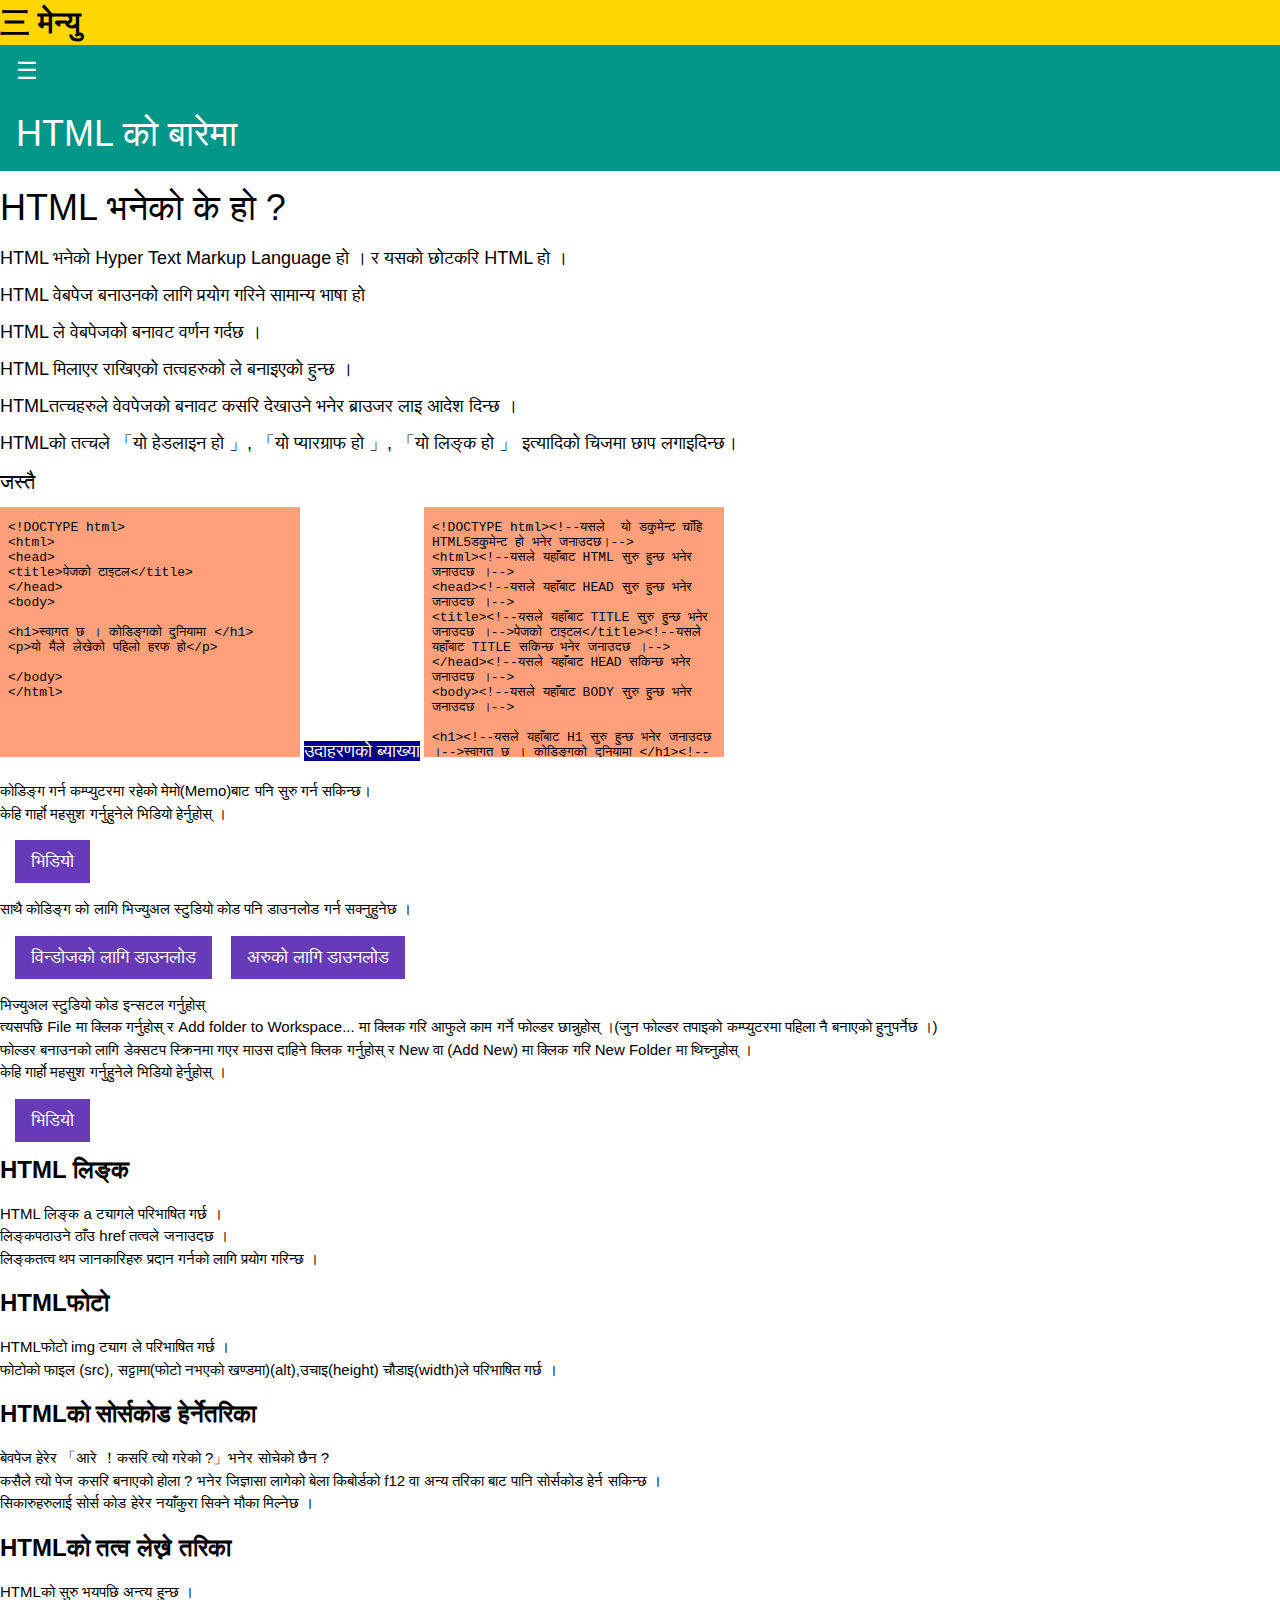
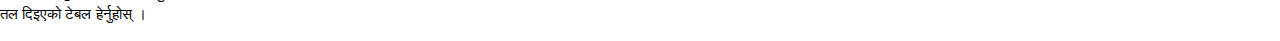
<file: html.html>
<!DOCTYPE html>
<html lang="en">
<head>
    <meta charset="UTF-8">
    <link rel="stylesheet" href="all.css">
    <script src="https://ajax.googleapis.com/ajax/libs/jquery/3.5.1/jquery.min.js"></script>
    <meta name="viewport" content="width=device-width, initial-scale=1.0">
    <title>Document</title>
</head>
<script>
    $(document).ready(function(){
          $(".logo").click(function(){
            $(".menu").slideToggle(500);    
          });
          $(".study").click(function(){
             alert("【結果を出す人の特徴】⇒素直、常にポジティブ思考");
            });
        });
    
    </script>
<body>

    <div class="header">
        <div class="logo">
<div class="m0">三 मेन्यु </div>
        </div>
        <div class="menu" style="align-content: center;">
        <div class="m1">
        <h3 class="f">HTML र CSS</h3>
        <a class="f" href="html.html">HTML सिकौँ</a>
        <a class="f" href="/css/default.asp">CSS सिकौँ</a>
        <a class="f" href="/bootstrap/bootstrap_ver.asp">Bootstrap सिकौँ</a>
        <a class="f" href="/w3css/default.asp">W3.CSS सिकौँ</a>
        <a class="f" href="/colors/default.asp">Colors सिकौँ</a>
        <a class="f" href="/icons/default.asp">Icons सिकौँ</a>
        <a class="f" href="/graphics/default.asp">Graphics सिकौँ</a>
        <a class="f" href="/howto/default.asp">कसरी सिकौँ</a>
        <a class="f" href="/sass/default.php">Sass सिकौँ</a>
     </div>
        <div class="m2">
         <h4 class="f1">जाभा स्क्रिप्ट</h4>
        
        <a class="f1" href="/js/default.asp">JavaScript सिकौँ</a>
        <a class="f1" href="/jquery/default.asp">jQuery सिकौँ</a>
        <a class="f1" href="/react/default.asp">React सिकौँ</a>
        <a class="f1" href="/angular/default.asp">AngularJS सिकौँ</a>
        <a class="f1" href="/js/js_json_intro.asp">JSON सिकौँ</a>
        <a class="f1" href="/js/js_ajax_intro.asp">AJAX सिकौँ</a>
        <a class="f1" href="/js/js_htmldom.asp">HTML-DOM सिकौँ</a>       
        <a class="f1" href="/appml/default.asp">AppML सिकौँ</a>
        <a class="f1" href="/w3js/default.asp">W3.JS सिकौँ</a>
    </div>
        

    </div>
<!--上記はメニュー基礎-->
    
    <div class="body" style="align-content: center;">
            <div class="w3-sidebar w3-bar-block w3-card w3-animate-left" style="display:none" id="mySidebar">
            <button class="w3-bar-item w3-button w3-large"
            onclick="w3_close()">बन्द &times;</button>
            <a href="#" class="w3-bar-item w3-button">परिचय</a>
            <a href="#" class="w3-bar-item w3-button">HTML मुख्य भाग</a>
            <a href="#" class="w3-bar-item w3-button"> सुत्र</a>
            <a href="#" class="w3-bar-item w3-button">HTML मुख्य भाग</a>
            <a href="#" class="w3-bar-item w3-button"> सुत्र</a>
          </div>
          
          <div id="main">
          
          <div class="w3-teal">
            <button id="openNav" class="w3-button w3-teal w3-xlarge" onclick="w3_open()">&#9776;</button>
            <div class="w3-container">
              <h1>HTML को  बारेमा</h1>
            </div>
          </div>
          <!--ここから内容-->
          <h1>HTML भनेको के हो ?</h1>
          <h5>HTML भनेको Hyper Text Markup Language हो । र यसको छोटकरि HTML हो ।</h5>
          <h5>HTML वेबपेज बनाउनको लागि प्रयोग गरिने सामान्य भाषा हो</h5>
          <h5>HTML ले वेबपेजको बनावट वर्णन गर्दछ ।</h5>
          <h5>HTML मिलाएर राखिएको तत्वहरुको ले बनाइएको हुन्छ ।</h5>
          <h5>HTMLतत्चहरुले वेवपेजको बनावट  कसरि देखाउने भनेर  ब्राउजर लाइ आदेश दिन्छ ।</h5>
          <h5>HTMLको तत्चले 「यो हेडलाइन हो 」, 「यो प्यारग्राफ हो 」, 「यो लिङ्क हो 」 इत्यादिको चिजमा छाप लगाइदिन्छ।</h5>
          <h4>जस्तै</h4>
          
              <iframe src="f1.txt" frameborder="0" height="250" width="auto" style="background-color: lightsalmon;"></iframe>
              <h5 style="display: inline; align-content: center; background-color: darkblue; color: white;">उदाहरणको ब्याख्या</h5>
              <iframe src="f1d.txt" frameborder="0" height="250" width="auto" style="background-color: lightsalmon;"></iframe>
              <br>
              
              <p>कोडिङ्ग गर्न कम्प्युटरमा रहेको मेमो(Memo)बाट पनि सुरु गर्न सकिन्छ।<br>केहि गार्हो महसुश गर्नुहुनेले भिडियो हेर्नुहोस् ।</p>
              <a href="http://"  target="_blank" style="display: inline;"><button class="w3-button w3-deep-purple">भिडियो</button></a>
          　　<p>साथै कोडिङ्ग को लागि भिज्युअल स्टुडियो कोड पनि डाउनलोड गर्न सक्नुहुनेछ ।</p>
          <a href="https://az764295.vo.msecnd.net/stable/ea3859d4ba2f3e577a159bc91e3074c5d85c0523/VSCodeUserSetup-x64-1.52.1.exe" style="display: inline; padding-bottom: 2px;"><button class="w3-button w3-deep-purple">विन्डोजको लागि डाउनलोड</button></a>
          <a href="https://code.visualstudio.com/download"  target="_blank" style="display: inline;"><button class="w3-button w3-deep-purple">अरुको लागि डाउनलोड</button></a>
          <p>भिज्युअल स्टुडियो कोड इन्सटल गर्नुहोस्
              <br>त्यसपछि File मा क्लिक गर्नुहोस् र Add folder to Workspace... मा क्लिक गरि आफुले काम गर्ने फोल्डर छान्नुहोस् ।(जुन फोल्डर तपाइको कम्प्युटरमा पहिला नै बनाएको हुनुपर्नेछ ।) <br>
              फोल्डर बनाउनको लागि डेक्सटप स्क्रिनमा गएर माउस दाहिने क्लिक गर्नुहोस् र New वा (Add New) मा क्लिक गरि New Folder मा थिच्नुहोस् । <br>केहि गार्हो महसुश गर्नुहुनेले भिडियो हेर्नुहोस् ।
          </p>
          <a href="http://"  target="_blank" style="display: inline;"><button class="w3-button w3-deep-purple">भिडियो</button></a>
          <h3 style="font-weight: bold;">HTML लिङ्क</h3>
            <p>HTML लिङ्क a ट्यागले परिभाषित गर्छ ।<br>
                लिङ्कपठाउने ठाँउ href तत्वले जनाउदछ ।<br>
                लिङ्कतत्व थप जानकारिहरु प्रदान गर्नको लागि प्रयोग गरिन्छ ।<br>
                </p>
                <h3 style="font-weight: bold;">HTMLफोटो</h3>
                <p>HTMLफोटो img ट्याग ले परिभाषित गर्छ ।<br>
                    फोटोको फाइल (src), सट्टामा(फोटो नभएको खण्डमा)(alt),उचाइ(height) चौडाइ(width)ले परिभाषित गर्छ ।                
                    </p>
                    <h3 style="font-weight: bold;">HTMLको सोर्सकोड हेर्नेतरिका </h3>
                <p>बेवपेज हेरेर 「आरे ！कसरि त्यो गरेको ?」भनेर सोचेको छैन ?<br>
                    कसैले त्यो पेज कसरि बनाएको होला ? भनेर जिज्ञासा लागेको बेला किबोर्डको f12 वा अन्य तरिका बाट पानि सोर्सकोड हेर्न सकिन्छ ।<br>
                    सिकारुहरुलाई सोर्स कोड हेरेर नयाँकुरा सिक्ने मौका मिल्नेछ ।</p>
                    <h3 style="font-weight: bold;">HTMLको तत्व लेख्ने तरिका </h3>
                <p>HTMLको सुरु भयपछि अन्त्य हुन्छ ।<br>
                    तल दिइएको टेबल हेर्नुहोस् ।
                    </p>
                    


          <!--ここまで内容-->
          </div>
          
          <script>
          function w3_open() {
            document.getElementById("main").style.marginLeft = "200px";
            document.getElementById("mySidebar").style.width = "200px";
            document.getElementById("mySidebar").style.display = "block";
            document.getElementById("openNav").style.display = 'none';
          }
          function w3_close() {
            document.getElementById("main").style.marginLeft = "0%";
            document.getElementById("mySidebar").style.display = "none";
            document.getElementById("openNav").style.display = "inline-block";
          }
          </script>
          

    </div>
    <div class="footer">

    </div>

    
</body>
<style>
    table, th, tr, td {
        border: 1px solid black;
        border-collapse: collapse; 
        padding-right: 20px;
        }

    .menu{
        display: none;

    }
    .menu{
        background-color: darksalmon;
        height: auto;
        column-count: auto;

    }
    .m0{
        background-color: gold;
        font-weight: bold;
        font-size: 30px;
        text-align: left;
    }
    .m1,.m2,.m3,.m4,.m4,.m5,.m6{
        column-count: 1;
        display: inline-block;
        padding-right: 100px;
        
       
        
    }
    .F{
        display: block;
    }
    a{
        font-style: normal;
        font-size:18px;
        display: block;
        margin-left: 15px;
        color: black;
        border-bottom: none;
        
    }
    
    a:hover{
        background-color: darkolivegreen;
        color: #000;
    }
    .w3-sidebar{
            background-color: coral;
            
        }
   
</style>
</html>
</file>
